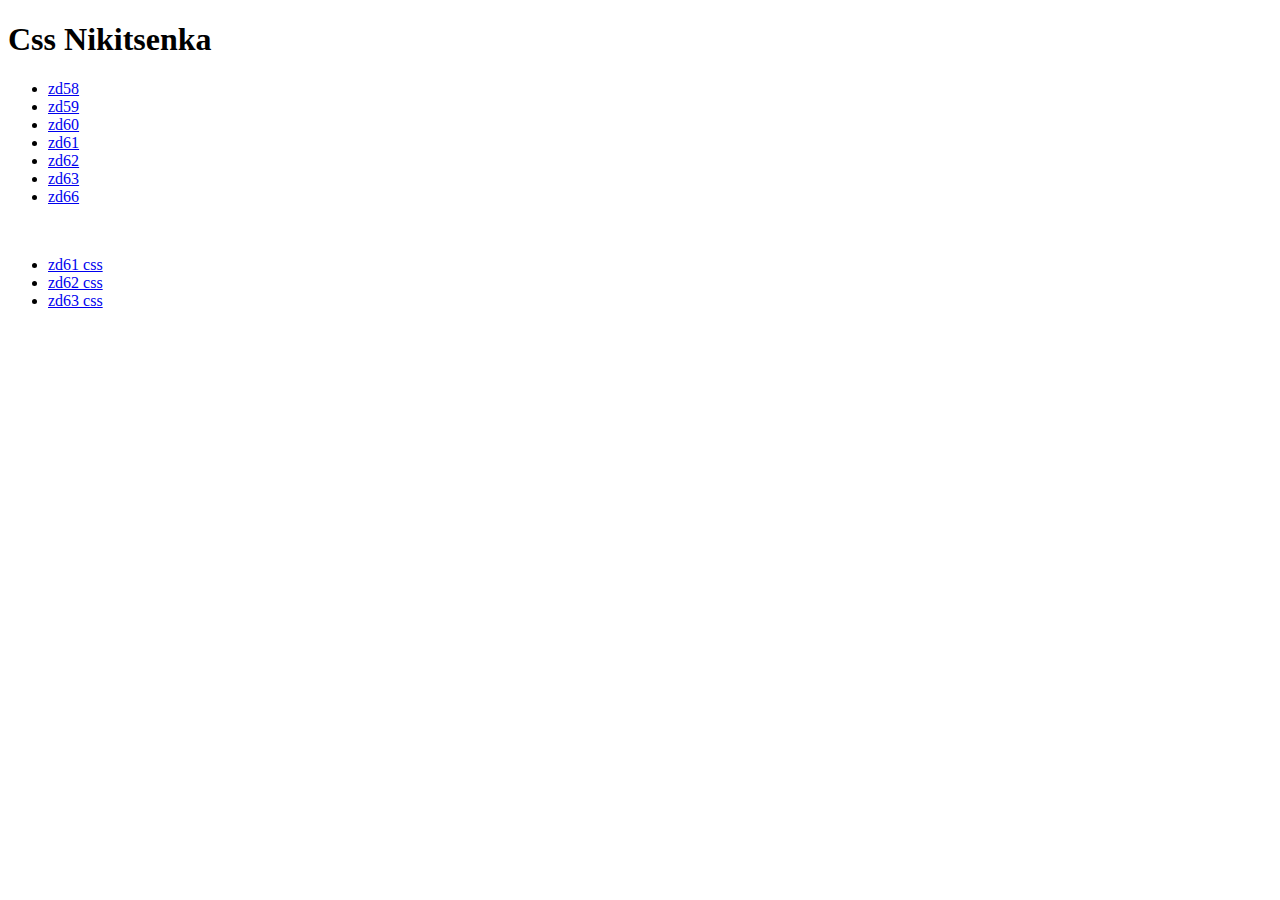
<file: index.html>
<!DOCTYPE html>
  <html>
    <head>
        <h1>Css Nikitsenka</h1>
    </head>

    <body>
      <ul>
        <li><a type="link" href="zd58.html">zd58</a></li>
        <li><a type="link" href="zd59.html">zd59</a></li>
        <li><a type="link" href="zd60.html">zd60</a></li>
        <li><a type="link" href="zd61.html">zd61</a></li>
        <li><a type="link" href="zd62.html">zd62</a></li>
        <li><a type="link" href="zd63.html">zd63</a></li>
        <li><a type="link" href="zd66.html">zd66</a></li>
      </ul>
      <br>
      <ul>
        <li><a type="link" href="zd61.css">zd61 css</a></li>
        <li><a type="link" href="zd62.css">zd62 css</a></li>
        <li><a type="link" href="zd63.css">zd63 css</a></li>
      </ul>
    </body>
  </html>
</file>
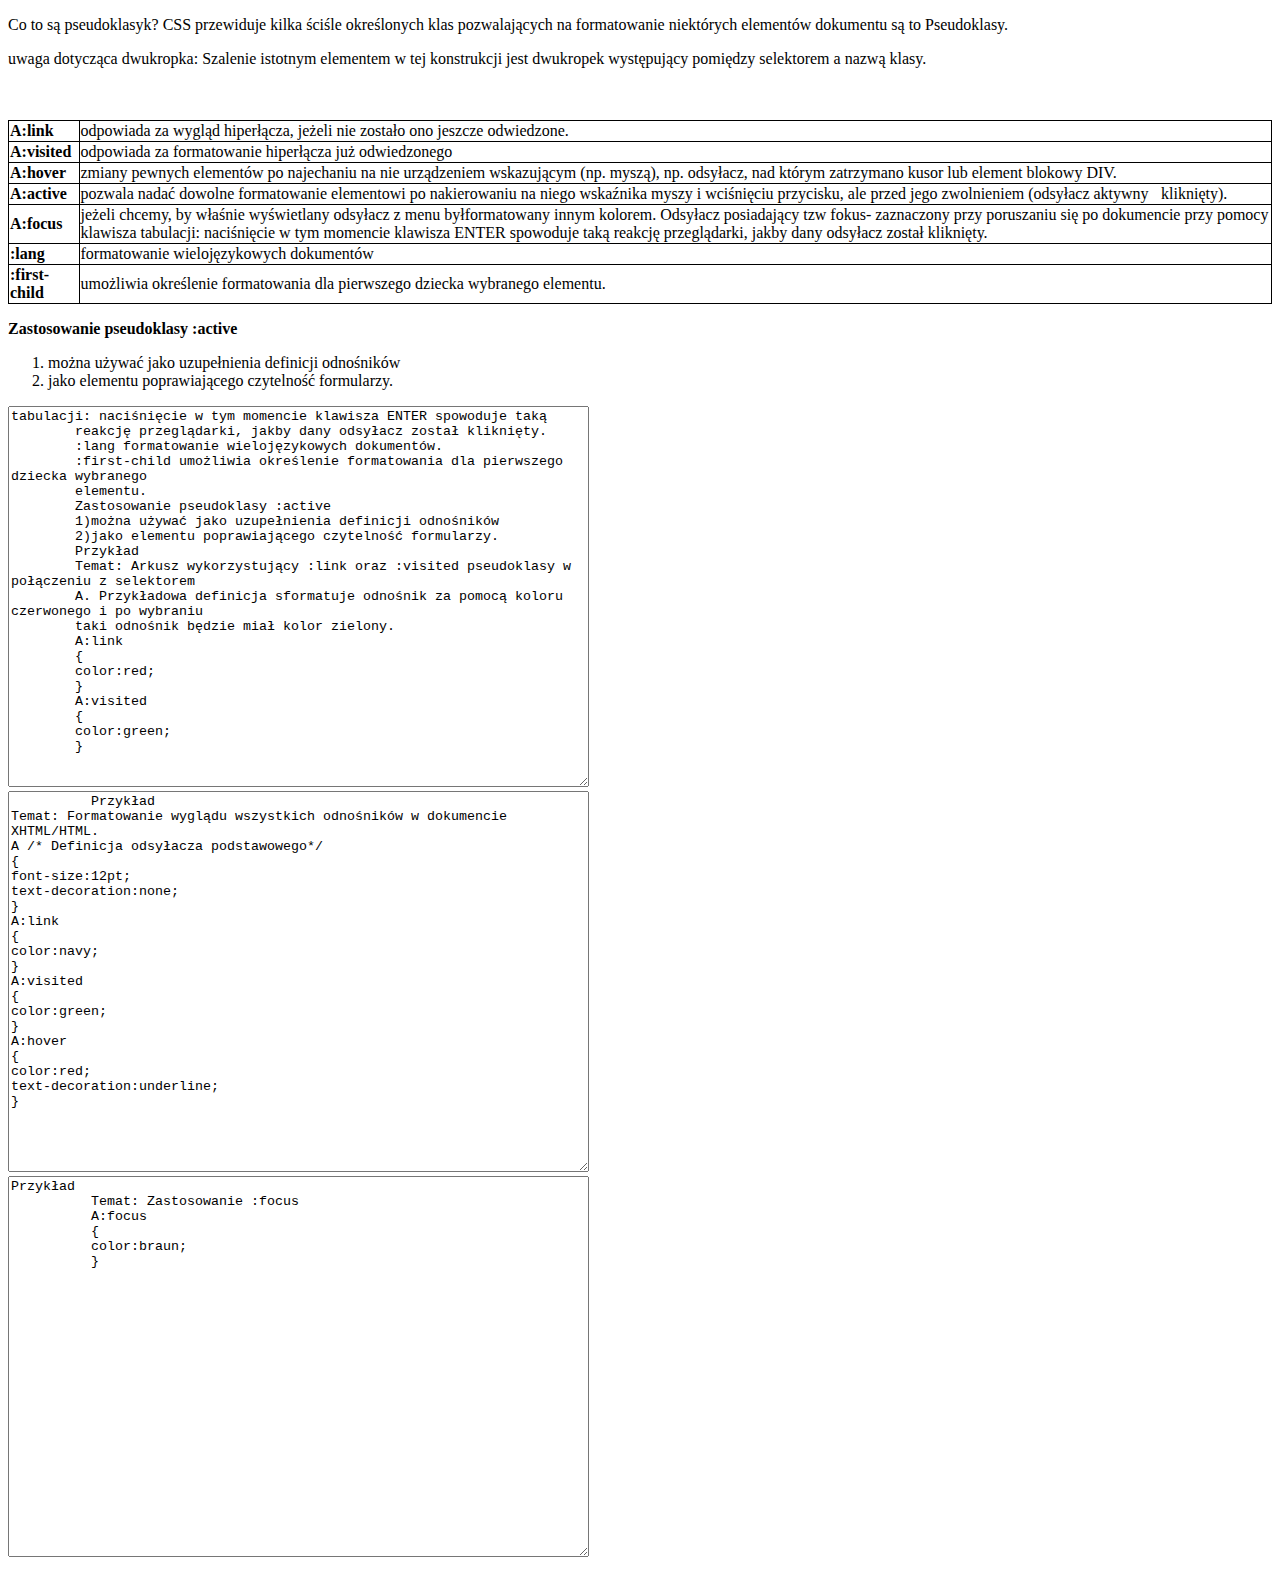
<file: zd58.html>
<!DOCTYPE html>
  <html>
    <head>
      <style>
        td {
          border: black solid 1px;
        }
        table {
          border-collapse: collapse;
        }
      </style>
    </head>

    <body>
      <p>Co to są pseudoklasyk?
        CSS przewiduje kilka ściśle określonych klas pozwalających na formatowanie niektórych
        elementów dokumentu są to Pseudoklasy.</p>
      <p>uwaga dotycząca dwukropka:
        Szalenie istotnym elementem w tej konstrukcji jest dwukropek występujący pomiędzy
        selektorem a nazwą klasy.</p>
      <br>
      <table>
        <tr>
        <td><strong>A:link</strong></td>
        <td>odpowiada za wygląd hiperłącza, jeżeli nie zostało ono jeszcze odwiedzone.</td>
        </tr>
        <tr>
          <td><strong>A:visited</strong></td>
          <td>odpowiada za formatowanie hiperłącza już odwiedzonego</td>
        </tr>
        <tr>
          <td><strong>A:hover</strong></td>
          <td>zmiany pewnych elementów po najechaniu na nie urządzeniem wskazującym (np. myszą), np. odsyłacz, nad którym zatrzymano kusor lub element blokowy DIV.</td>
        </tr>
        <tr>
          <td><strong>A:active</strong></td>
          <td>pozwala nadać dowolne formatowanie elementowi po nakierowaniu na niego wskaźnika myszy i wciśnięciu przycisku, ale przed jego zwolnieniem (odsyłacz aktywnykliknięty).</td>
        </tr>
        <tr>
          <td><strong>A:focus</strong></td>
          <td>jeżeli chcemy, by właśnie wyświetlany odsyłacz z menu byłformatowany innym kolorem. Odsyłacz posiadający tzw fokus- zaznaczony przy poruszaniu się po dokumencie przy pomocy klawisza tabulacji: naciśnięcie w tym momencie klawisza ENTER spowoduje taką reakcję przeglądarki, jakby dany odsyłacz został kliknięty.</td>
        </tr>
        <tr>
          <td><strong>:lang</strong></td>
          <td>formatowanie wielojęzykowych dokumentów</td>
        </tr>
        <tr>
          <td><strong>:first-child</strong></td>
          <td>umożliwia określenie formatowania dla pierwszego dziecka wybranego elementu.</td>
        </tr>
          <br>
      </table>
      <p><strong>Zastosowanie pseudoklasy :active</strong></p>
      <p>
        <ol>
          <li>można używać jako uzupełnienia definicji odnośników</li>
          <li>jako elementu poprawiającego czytelność formularzy.</li>
        </ol>
      </p>
      <textarea readonly cols="70" rows="25">tabulacji: naciśnięcie w tym momencie klawisza ENTER spowoduje taką
        reakcję przeglądarki, jakby dany odsyłacz został kliknięty.
        :lang formatowanie wielojęzykowych dokumentów.
        :first-child umożliwia określenie formatowania dla pierwszego dziecka wybranego
        elementu.
        Zastosowanie pseudoklasy :active
        1)można używać jako uzupełnienia definicji odnośników
        2)jako elementu poprawiającego czytelność formularzy.
        Przykład
        Temat: Arkusz wykorzystujący :link oraz :visited pseudoklasy w połączeniu z selektorem
        A. Przykładowa definicja sformatuje odnośnik za pomocą koloru czerwonego i po wybraniu
        taki odnośnik będzie miał kolor zielony.
        A:link
        {
        color:red;
        }
        A:visited
        {
        color:green;
        }</textarea>
        <br>
        <textarea readonly cols="70" rows="25">
          Przykład
Temat: Formatowanie wyglądu wszystkich odnośników w dokumencie XHTML/HTML.
A /* Definicja odsyłacza podstawowego*/
{
font-size:12pt;
text-decoration:none;
}
A:link
{
color:navy;
}
A:visited
{
color:green;
}
A:hover
{
color:red;
text-decoration:underline;
}
        </textarea>
        <br>

        <textarea readonly cols="70" rows="25">Przykład
          Temat: Zastosowanie :focus
          A:focus
          {
          color:braun;
          }</textarea>
    </body>
  </html>
</file>
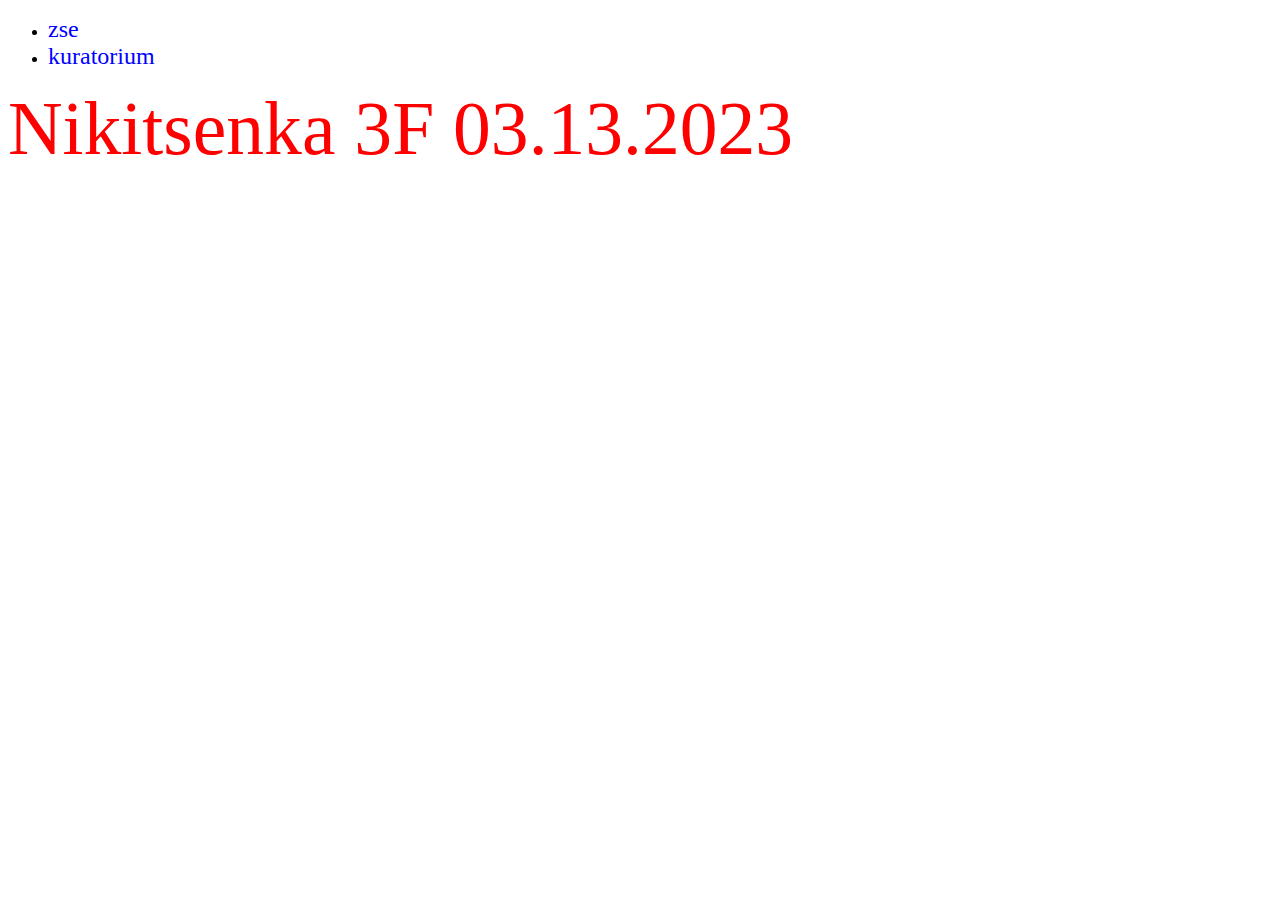
<file: zd59.html>
<!DOCTYPE html>
  <html>
    <head>
      <link rel="stylesheet" href="index.css">
    </head>

    <body>
      <ul>
        <li><a href="https://zse.edu.gdansk.pl/pl">zse</a></li>
        <li><a href="https:/kuratorium.gda.pl/">kuratorium</a></li>
      </ul>
    <div class="zd59">Nikitsenka 3F 03.13.2023</div>
    </body>
  </html>
</file>
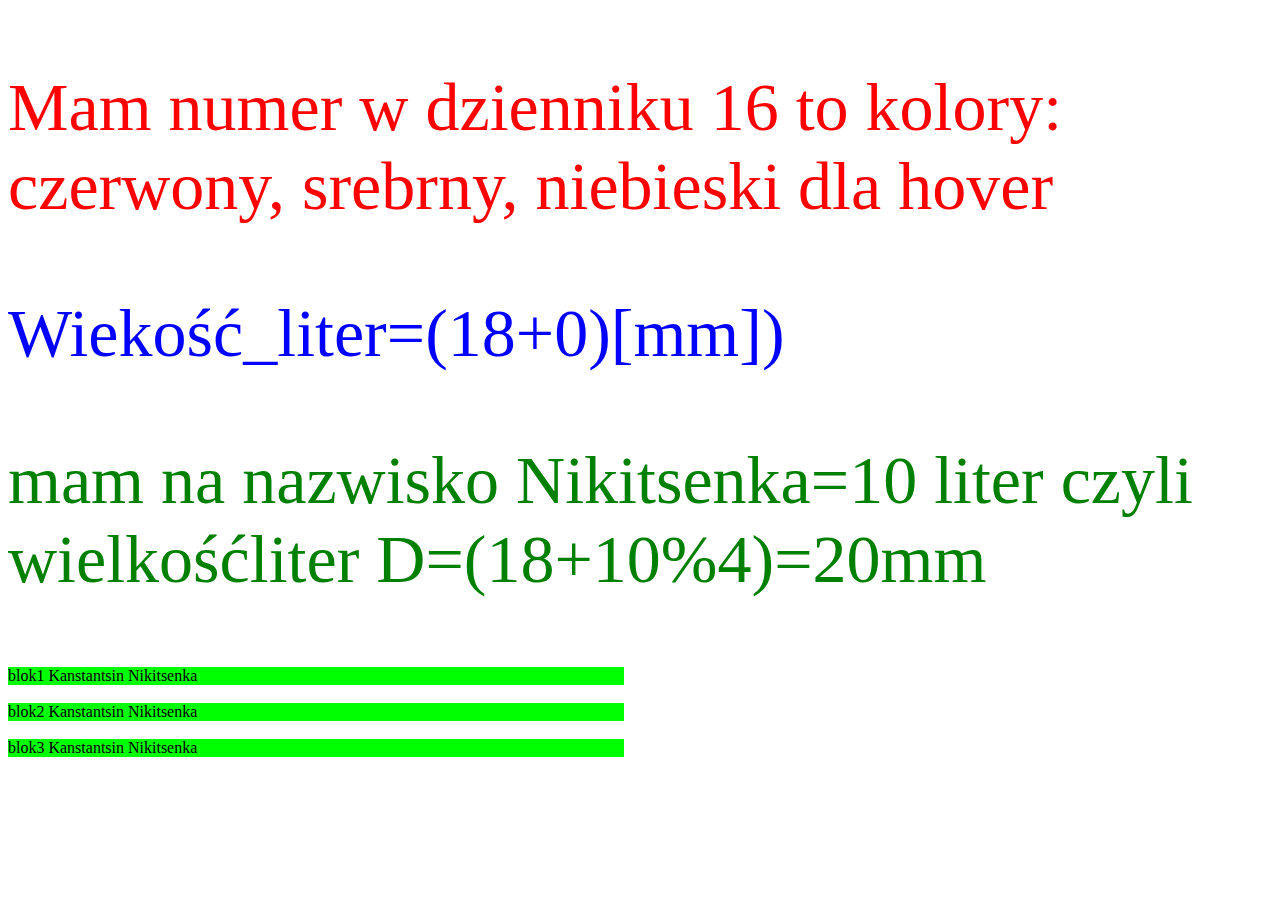
<file: zd60.html>
<!DOCTYPE html>
<html>
<head>
<title>demonstracja hover</title>
<meta http-equiv="Content-Type" content="text/html; charset=UTF-8" />
<style type="text/css">
div#blok1_Nikitsenka {background-color: #00ff00;width:616px;}
div#blok2_Nikitsenka {background-color: #00ff00;width:616px;}
div#blok3_Nikitsenka {background-color: #00ff00;width:616px;}
div#blok1_Nikitsenka:hover {background-color: red;font-size:20mm;}
div#blok2_Nikitsenka:hover {background-color: silver;font-size:20mm;}
div#blok3_Nikitsenka:hover {background-color: blue;font-size:20mm;}
/* 20mm wynika z obliczenia wielkości liter--> Ty oblicz Twoją wielkść */
/* dopisz jeszcze dwa hover z opowiednimi kolorami--> patrz tabela */
/* Dopisz _Twoje_nazwisko po blik1, blok2, blok3 w całym kodzie */
</style>
</head>
<body>
<p style="color:red;font-size:18mm"> Mam numer w dzienniku 16 to kolory: czerwony, srebrny, niebieski dla hover</p>
<p style="color:blue;font-size:18mm">Wiekość_liter=(18+0)[mm])</p>
<p style="color:green;font-size:18mm">mam na nazwisko Nikitsenka=10 liter czyli wielkośćliter D=(18+10%4)=20mm </p>
<div id= "blok1_Nikitsenka"> blok1 Kanstantsin Nikitsenka </div><br>
<div id= "blok2_Nikitsenka"> blok2 Kanstantsin Nikitsenka </div><br>
<div id= "blok3_Nikitsenka"> blok3 Kanstantsin Nikitsenka </div><br>
</body>
</html>
</file>
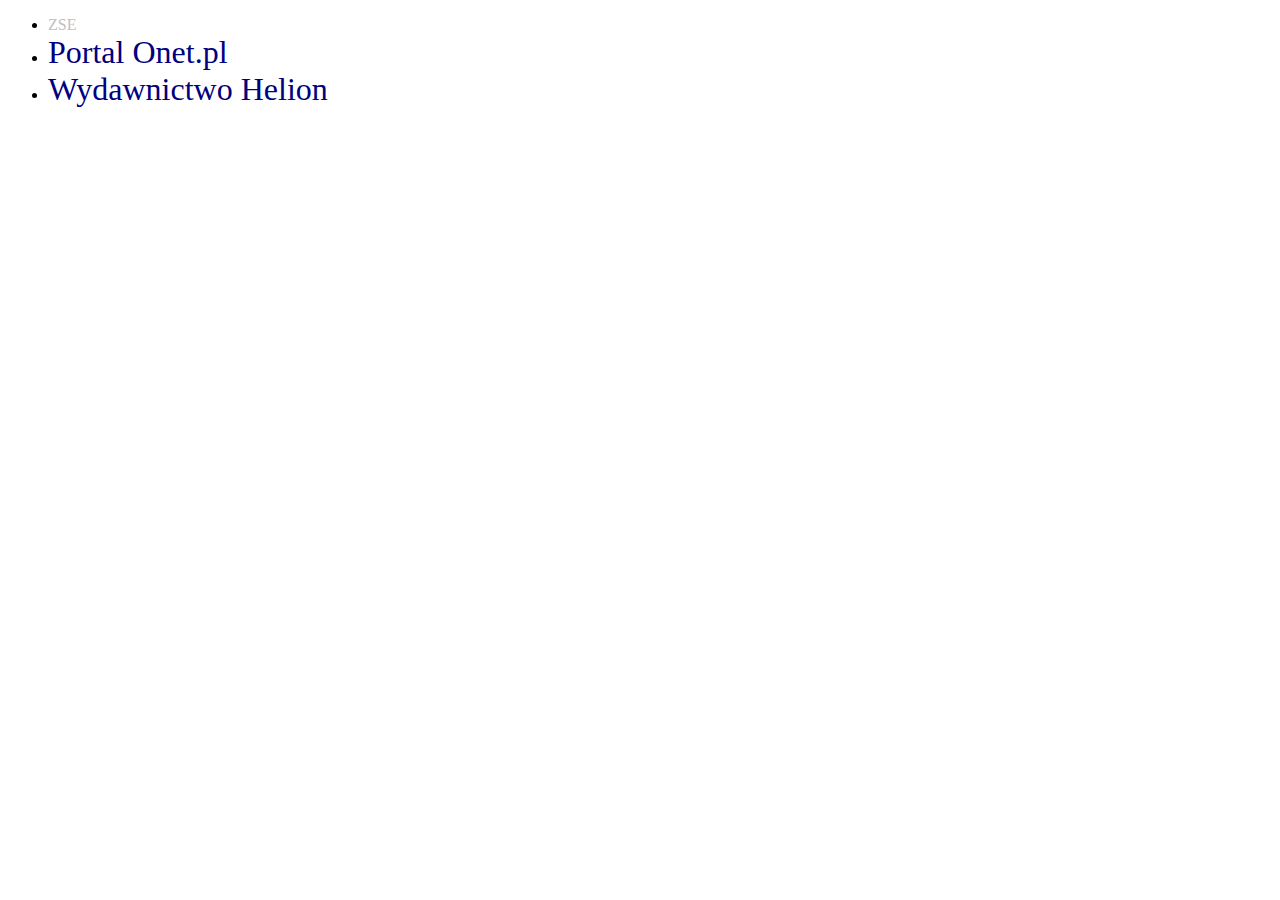
<file: zd61.html>
<!DOCTYPE html>
  <html>
    <head>
        <link rel="stylesheet" href="zd61.css">
    </head>

    <body>
        <ul>
            <li><a href="http://www.zse.gda.pl" class="maly">ZSE</a></li>
            <li><a href="http://onet.pl">Portal Onet.pl</a></li>
            <li><a href="http://helion.pl">Wydawnictwo Helion</a></li>
        </ul>
    </body>
  </html>
</file>
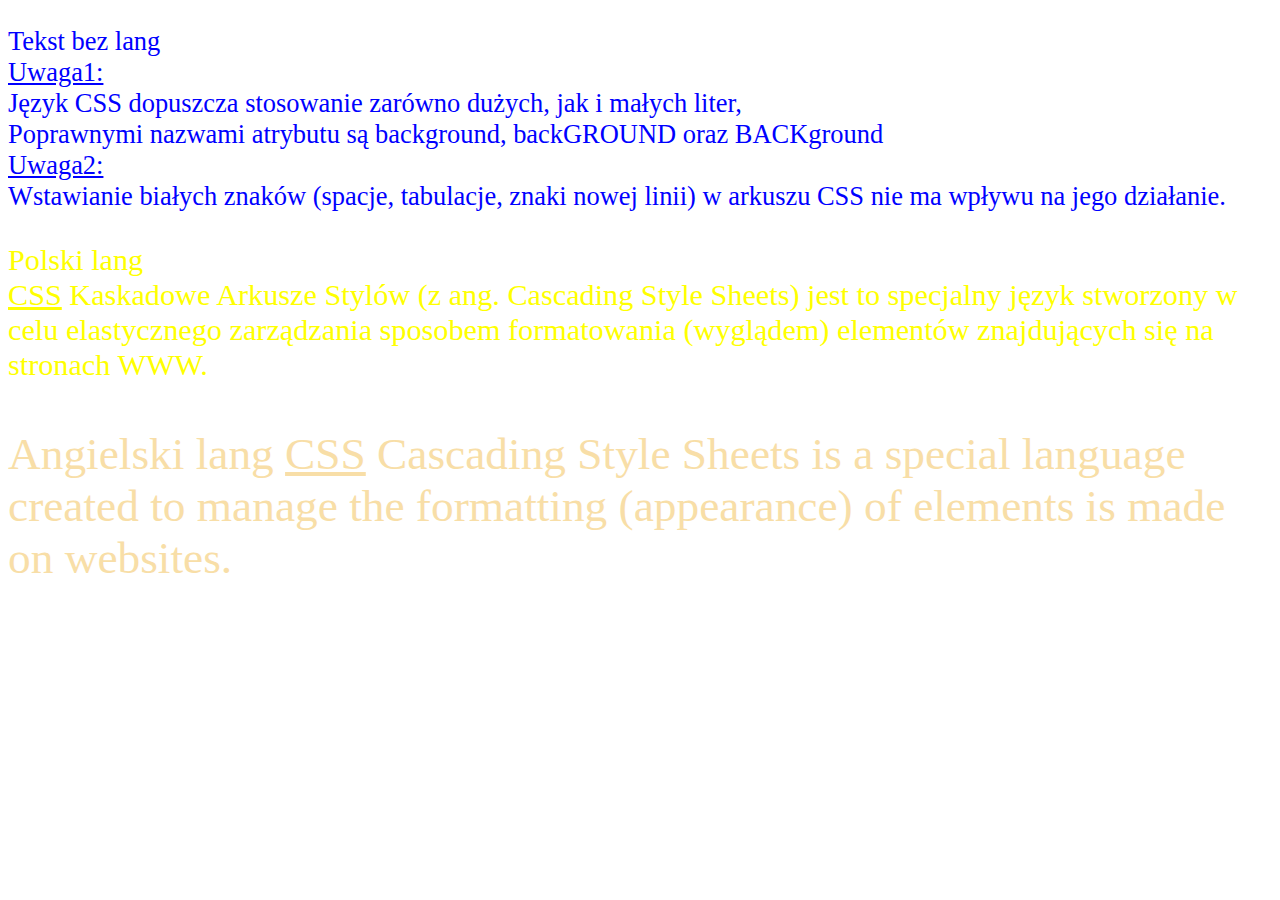
<file: zd62.html>
<!DOCTYPE html>
  <html>
    <head>
        <link rel="stylesheet" href="zd62.css">
    </head>

    <body>
        <p>Tekst bez lang <br>
        <a style="text-decoration: underline;">Uwaga1:</a>
        <br>
        Język CSS dopuszcza stosowanie zarówno dużych, jak i małych liter,
        <br>
        Poprawnymi nazwami atrybutu są background, backGROUND oraz BACKground
        <br>
        <a style="text-decoration: underline;">Uwaga2:</a>
        <br>
        Wstawianie białych znaków (spacje, tabulacje, znaki nowej linii) w arkuszu CSS nie ma wpływu na jego działanie.</p>
        <p lang="pl">Polski lang
        <br>
        <a style="text-decoration: underline;">CSS</a>
        Kaskadowe Arkusze Stylów (z ang. Cascading Style Sheets) jest to specjalny język
stworzony w celu elastycznego zarządzania sposobem formatowania (wyglądem) elementów
znajdujących się na stronach WWW.
        </p>
        <p lang="en">Angielski lang
            <a style="text-decoration: underline;">CSS</a>
            Cascading Style Sheets is a special language
created to manage the formatting (appearance) of elements
is made on websites.
        </p>
    </body>
  </html>
</file>
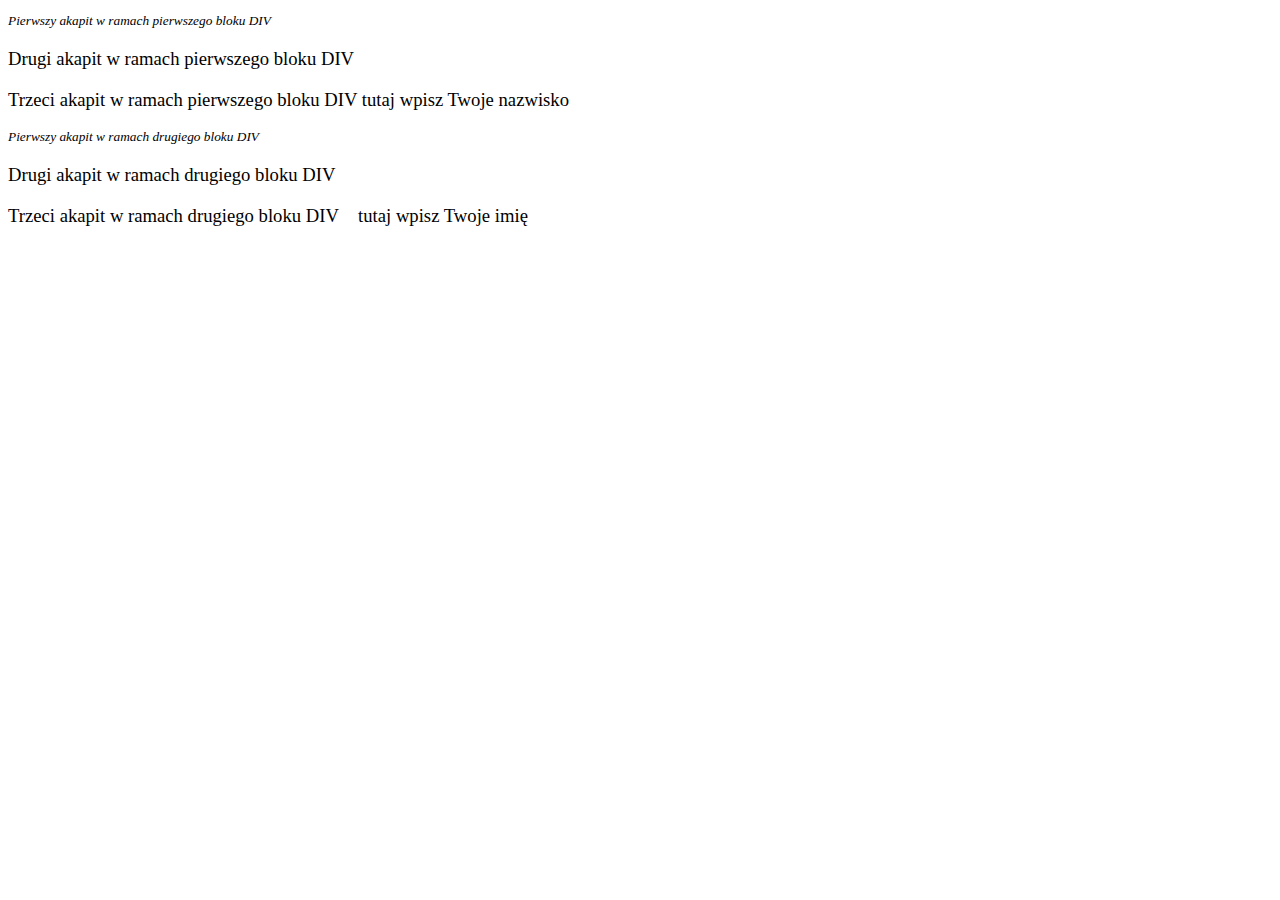
<file: zd63.html>
<!DOCTYPE html>
  <html>
    <head>
      <link rel="stylesheet" href="zd63.css">
    </head>

    <body>
        <div>
            <p>Pierwszy akapit w ramach pierwszego bloku DIV</p>
            <p>Drugi akapit w ramach pierwszego bloku DIV</p>
            <p>Trzeci akapit w ramach pierwszego bloku DIV tutaj wpisz Twoje nazwisko</p>
        </div>
        <div>
            <p>Pierwszy akapit w ramach drugiego bloku DIV</p>
            <p>Drugi akapit w ramach drugiego bloku DIV</p>
            <p>Trzeci akapit w ramach drugiego bloku DIV tutaj wpisz Twoje imię</p>
        </div>
    </body>
  </html>
</file>
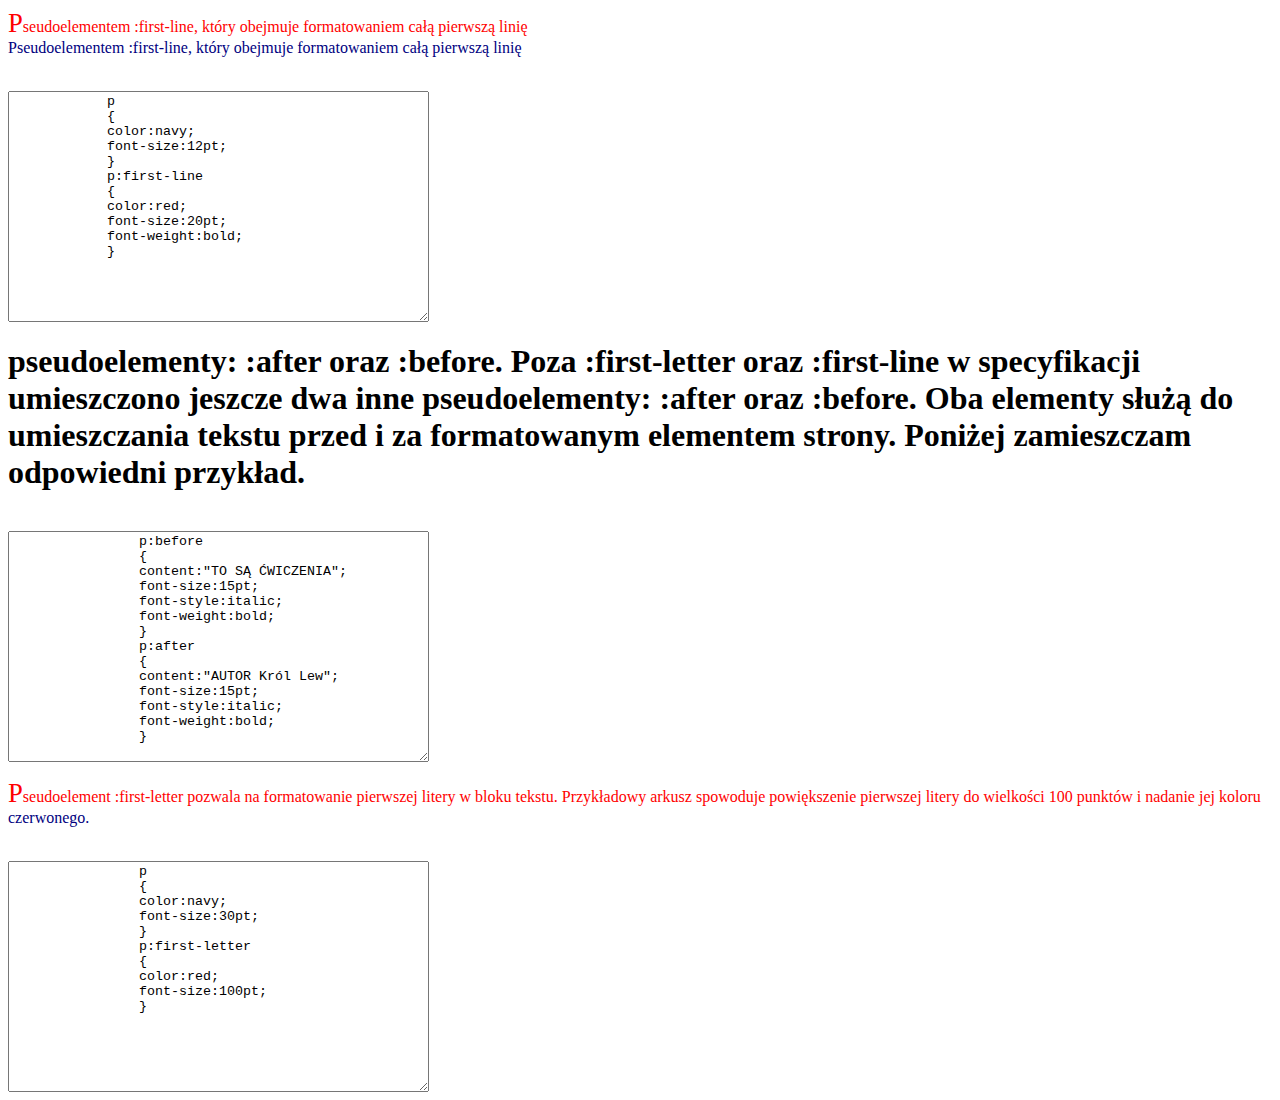
<file: zd66.html>
<html>
    <head>
        <style>
            p {
               color: navy 
            }
            p:first-line {
                color:red
            }

            h1:before {
                font-size:15pt;
                font-style:italic;
                font-weight:bold;
            }
            h2:after
                {
                font-size:15pt;
                font-style:italic;
                font-weight:bold;
                }
                p:first-letter
                {
                color:red;
                font-size:20pt;
                }    
        </style>
    </head>

    <body>
        <p>Pseudoelementem :first-line, który obejmuje formatowaniem całą pierwszą linię<br>
            Pseudoelementem :first-line, który obejmuje formatowaniem całą pierwszą linię </p> <br>
        <textarea readonly cols="50" rows="15">
            p
            {
            color:navy;
            font-size:12pt;
            }
            p:first-line
            {
            color:red;
            font-size:20pt;
            font-weight:bold;
            }
        </textarea>
        <br>
        <h1>pseudoelementy: :after oraz :before.
            Poza :first-letter oraz :first-line w specyfikacji umieszczono jeszcze dwa inne pseudoelementy: :after oraz :before. Oba elementy służą do umieszczania tekstu przed i za formatowanym elementem strony. Poniżej zamieszczam odpowiedni przykład.</h1><br>
            <textarea readonly cols="50" rows="15">
                p:before
                {
                content:"TO SĄ ĆWICZENIA";
                font-size:15pt;
                font-style:italic;
                font-weight:bold;
                }
                p:after
                {
                content:"AUTOR Król Lew";
                font-size:15pt;
                font-style:italic;
                font-weight:bold;
                }
            </textarea>
        <br>
        <p>Pseudoelement :first-letter pozwala na formatowanie pierwszej litery w bloku tekstu.
            Przykładowy arkusz spowoduje powiększenie pierwszej litery do wielkości 100 punktów i nadanie jej koloru czerwonego.</p><br>
            <textarea readonly cols="50" rows="15">
                p
                {
                color:navy;
                font-size:30pt;
                }
                p:first-letter
                {
                color:red;
                font-size:100pt;
                }
            </textarea>            
    </body>
</html>
</file>
<file: index.css>
.zd59 {
    color: red;
    font-size: 2cm;
}

A
{
font-size: 18pt;
text-decoration: none;
}
A:link
{
color: blue;
}
A:visited
{
color: green;
}
A:hover
{
color: red;
text-decoration: underline;
}

/* text-decoration: none; - usuwa dekoracje tekstu
text-decoration: underline; - dodaje podkreslenie tekstu
Kanstantsin Nikitsenka
*/
</file>
<file: zd61.css>
/* Określenie oddzielnego formatowania dla każdego stanu odnośnika. */
/*Normalne odnosniki*/
A
{
font-size:24pt;
text-decoration:none;
}
A:link
{
color:navy;
}
A:visited
{
color:green;
}
A:hover
{
color:red;
text-decoration:underline;
}
/*Male odnosniki*/
A.maly
{
font-size: 12pt;
}
A.maly:link
{
color:silver;;
}
A.maly:visited
{
color:yellow;
}
A.maly:hover
{
color:black;
text-decoration:none;
}
A:active
{
color:silver;
}

/*Kanstantsin Nikitsenka*/
</file>
<file: zd62.css>
p {
    font-size: 7mm;
    color: rgb(0, 0, 255);
}
p:lang(pl) {
    font-size: 8mm;
    color: rgb(255, 255, 0);
}
p:lang(en) {
    font-size: 12mm;
    color: rgb(248, 222, 167);
}
</file>
<file: zd63.css>
p
{
font-size:14pt;
}

p:first-child
{
font-size:10pt;
font-style:italic;
}
</file>
